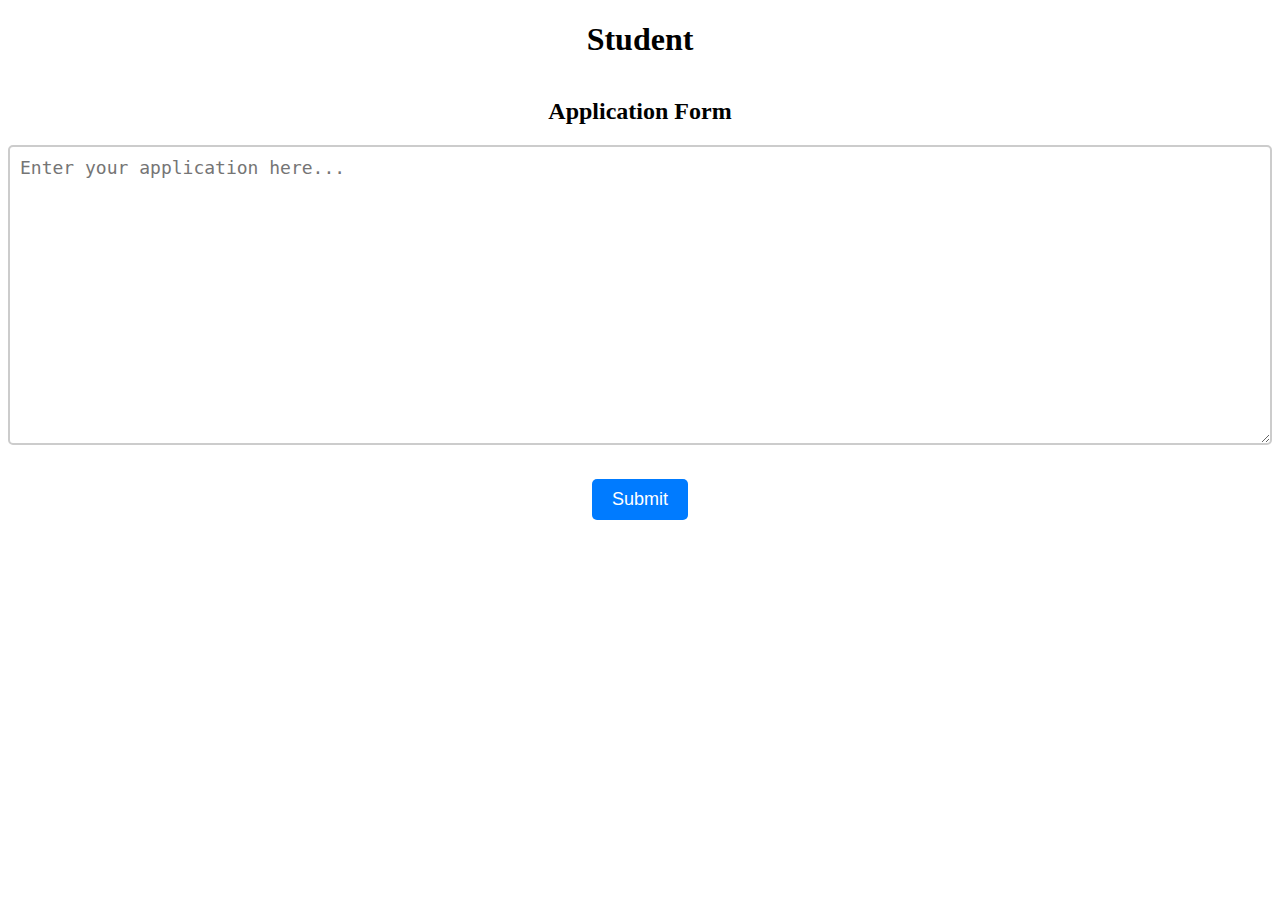
<file: student.html>
<!DOCTYPE html>
<html>
  <head>
    <title>Student</title>
    <style>
      /* CSS styles for the input box and title */
      #application-form {
        width: 100%;
        height: 300px;
        font-size: 18px;
        padding: 10px;
        box-sizing: border-box;
        border: 2px solid #ccc;
        border-radius: 5px;
      }
      h2 {
        text-align: center;
        margin-top: 40px;
      }
      /* CSS styles for the submit button */
      #submit-btn {
        display: block;
        margin: 30px auto;
        padding: 10px 20px;
        background-color: #007bff;
        color: #fff;
        font-size: 18px;
        border: none;
        border-radius: 5px;
        cursor: pointer;
        transition: background-color 0.3s ease-in-out;
      }
      #submit-btn:hover {
        background-color: #0056b3;
      }
    </style>
  </head>
  <body>
    <h1 style="text-align: center;">Student</h1>
    <h2>Application Form</h2>
    <textarea id="application-form" placeholder="Enter your application here..."></textarea>
    <button id="submit-btn">Submit</button>
  </body>
</html>
</file>
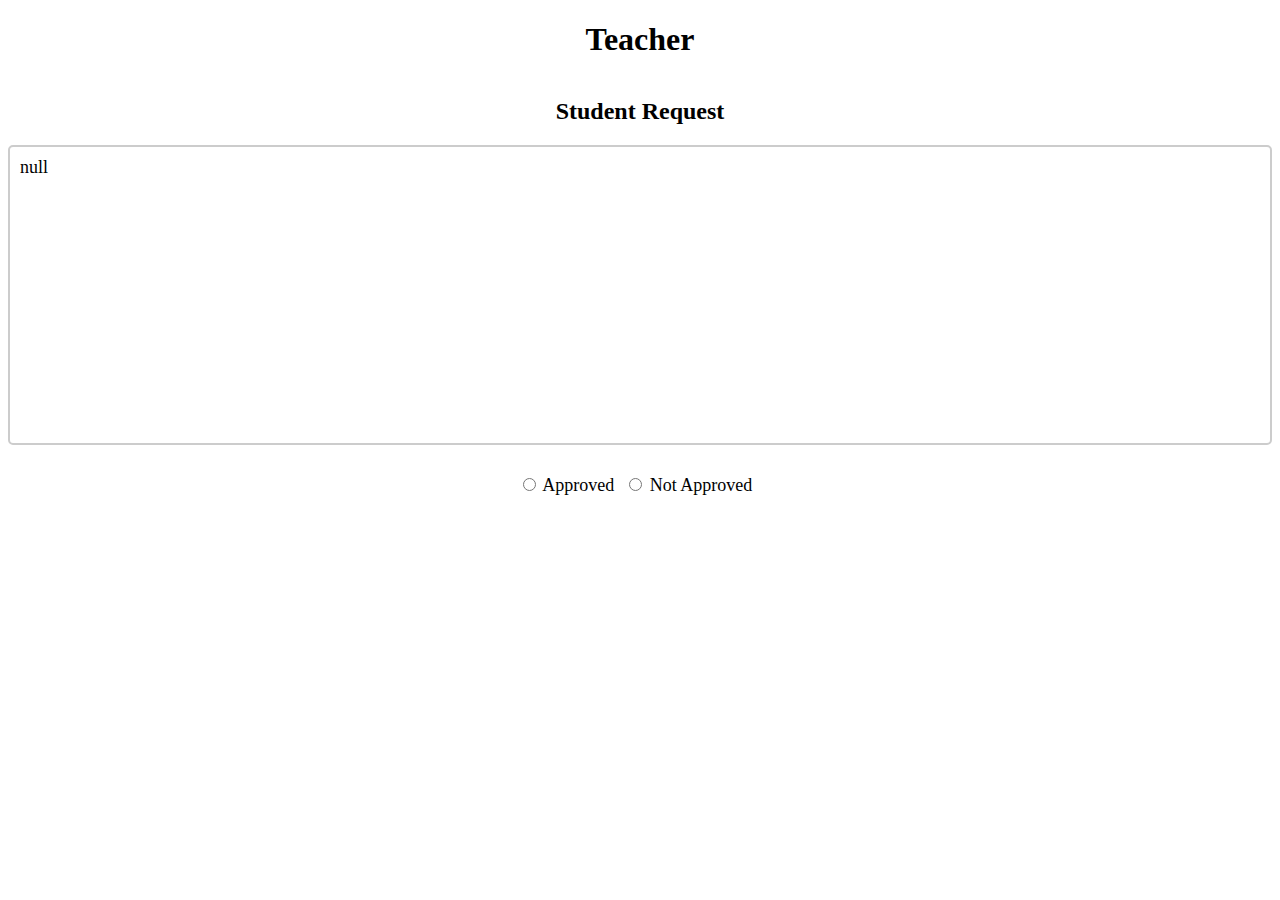
<file: teacher.html>
<!DOCTYPE html>
<html>
  <head>
    <title>Teacher</title>
    <style>
      /* CSS styles for the text display box and title */
      #application-text {
        width: 100%;
        height: 300px;
        font-size: 18px;
        padding: 10px;
        box-sizing: border-box;
        border: 2px solid #ccc;
        border-radius: 5px;
        white-space: pre-wrap;
      }
      h2 {
        text-align: center;
        margin-top: 40px;
      }
      /* CSS styles for the radio buttons */
      .radio-buttons {
        display: flex;
        justify-content: center;
        margin-top: 30px;
      }
      label {
        margin-right: 10px;
        font-size: 18px;
      }
    </style>
  </head>
  <body>
    <h1 style="text-align: center;">Teacher</h1>
    <h2>Student Request</h2>
    <div id="application-text"></div>
    <div class="radio-buttons">
      <label><input type="radio" name="approval" value="approved"> Approved</label>
      <label><input type="radio" name="approval" value="not-approved"> Not Approved</label>
    </div>
    <script>
      // JavaScript code to display the text entered by the student
     
const params = new URLSearchParams(window.location.search);
const applicationText = document.querySelector('#application-text');
applicationText.innerText = decodeURIComponent(params.get('application'));
window.open(`teacher.html?application=${encodeURIComponent(applicationText)}`, '_blank');
    </script>
  </body>
</html>
</file>
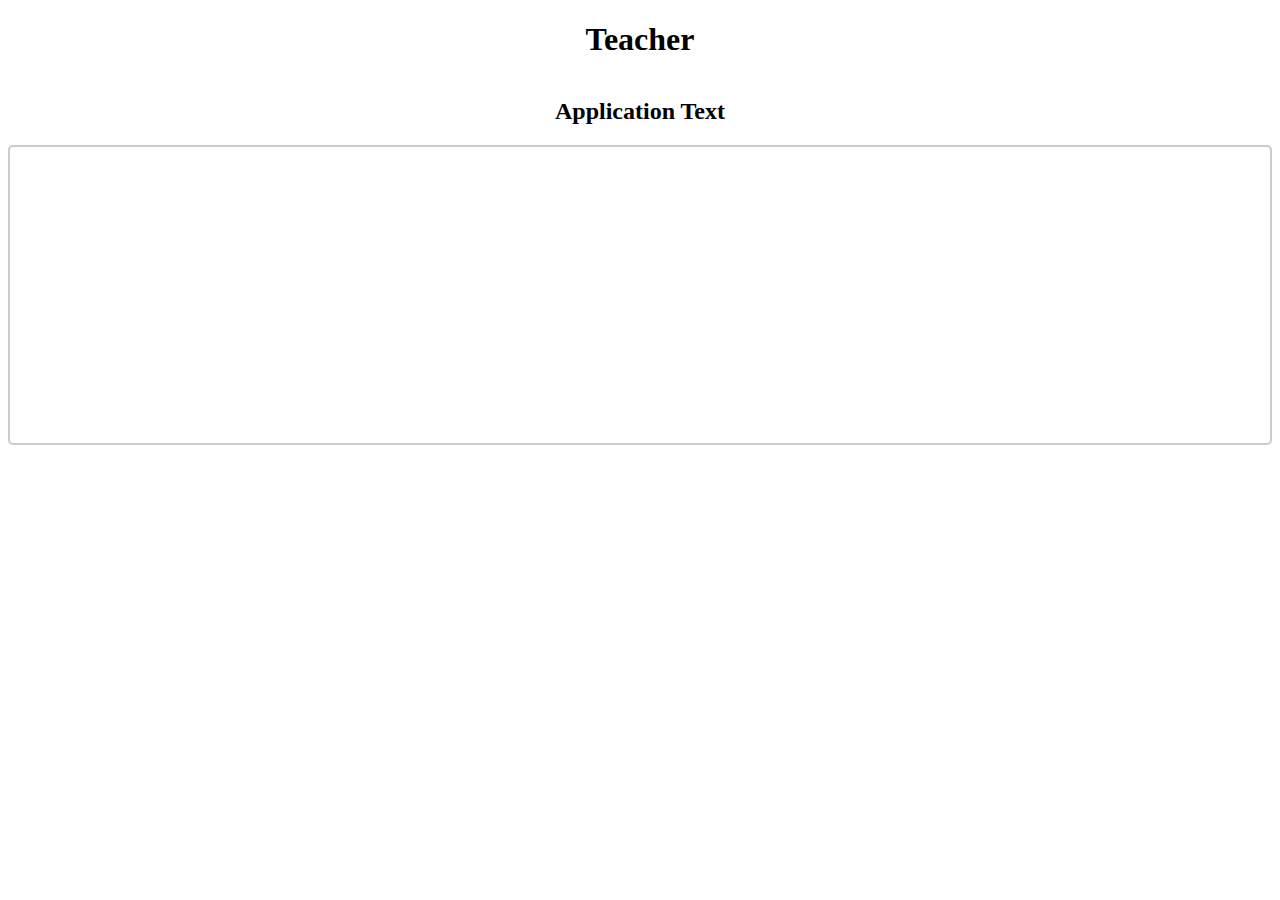
<file: templates/teacher.html>
<!DOCTYPE html>
<html>
  <head>
    <title>Teacher</title>
    <style>
      /* CSS styles for the text display box and title */
      #application-text {
        width: 100%;
        height: 300px;
        font-size: 18px;
        padding: 10px;
        box-sizing: border-box;
        border: 2px solid #ccc;
        border-radius: 5px;
        white-space: pre-wrap;
      }
      h2 {
        text-align: center;
        margin-top: 40px;
      }
    </style>
  </head>
  <body>
    <h1 style="text-align: center;">Teacher</h1>
    <h2>Application Text</h2>
    <div id="application-text"></div>
    <script>
      // JavaScript code to display the text entered by the student
      const applicationForm = document.querySelector('#application-form');
      const applicationText = document.querySelector('#application-text');
      applicationText.innerText = applicationForm.value;
      applicationForm.addEventListener('input', (event) => {
        applicationText.innerText = event.target.value;
      });
    </script>
  </body>
</html>
</file>
